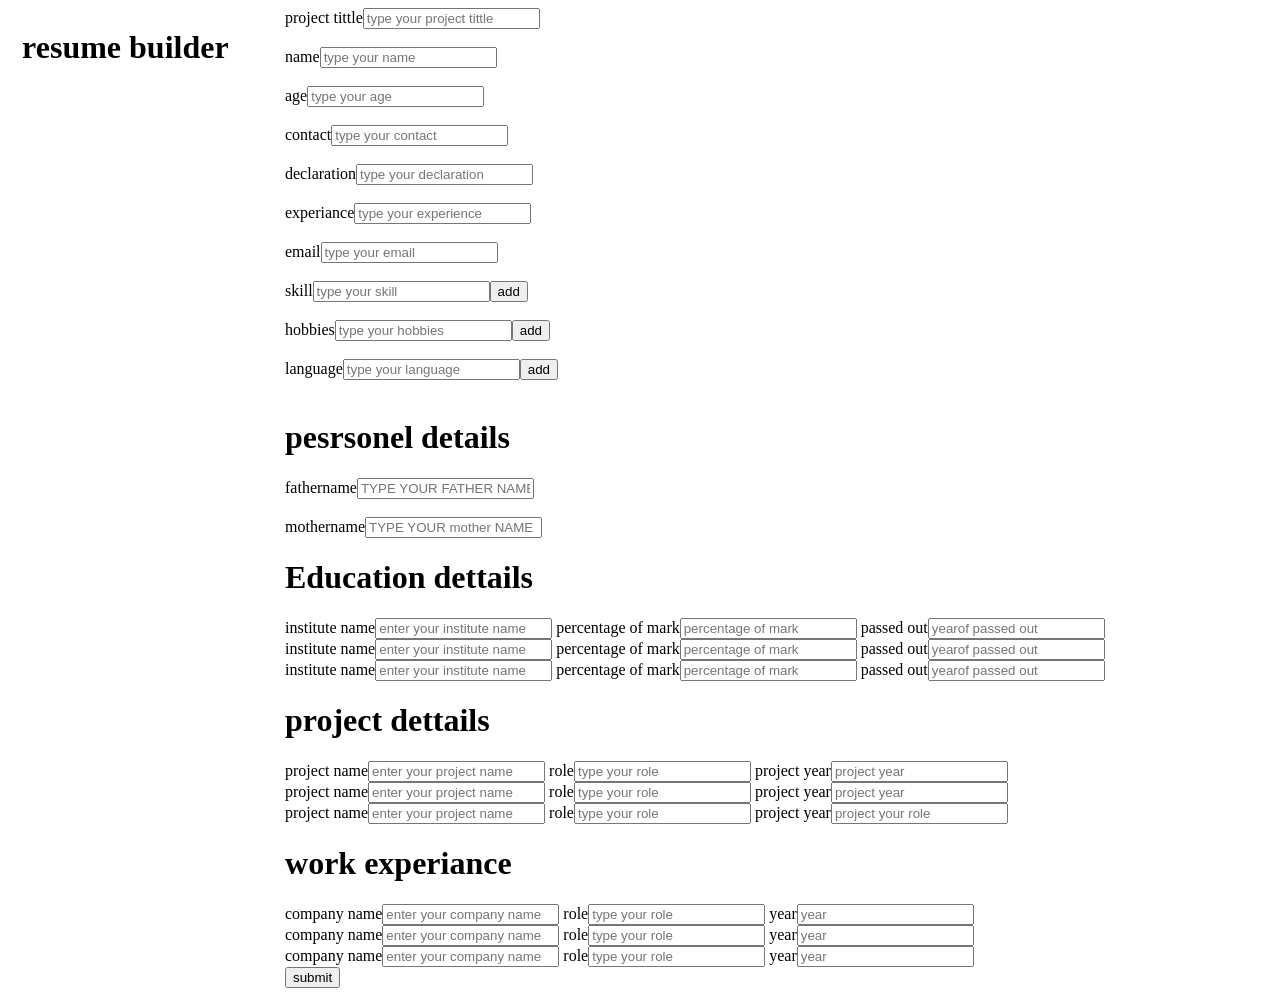
<file: index.html>
<!DOCTYPE html>
<html lang="en">
<head>
    <meta charset="UTF-8">
    <meta name="viewport" content="width=device-width, initial-scale=1.0">
    <title>resume</title>
    <link rel="stylesheet" href="resumeporactice.css">
    <script type="text/javascript" src="resumepractice.js"></script>
</head>
<body>
    <div class="resume">
        <h1>resume builder</h1>
        <div class="main">
        </div>
        <div class="form">
            <form class="register">
                <label>project tittle</label><input type="text" placeholder="type your project tittle" onkeyup="box1(this,'project_tittle')"/><br><br>
                <label>name</label><input type="text" placeholder="type your name" onkeyup="box1(this,'name')"/><br><br>
                <label>age</label><input type="number" placeholder="type your age" onkeyup="box1(this,'age')"/><br><br>
                <label>contact</label><input type="number" placeholder="type your contact" onkeyup="box1(this,'contact')"/><br><br>
                <label>declaration</label><input type="text" placeholder="type your declaration" onkeyup="box1(this,'declaration')"/><br><br>
                <label>experiance</label><input type="text" placeholder="type your experience" onkeyup="box1(this,'experience')"/><br><br>
                <label>email</label><input type="text" placeholder="type your email" onkeyup="box1(this,'email')"/><br><br>
                <label>skill</label><input type="text" placeholder="type your skill" id="skill"/><button type="button" onclick="skills('skills','skill')">add</button><br><br>
                <label>hobbies</label><input type="text" placeholder="type your hobbies" id="hobby"/><button type="button" onclick="skills('hobbies','hobby')">add</button><br><br>
                <label>language</label><input type="text" placeholder="type your language" id="language"/><button type="button" onclick="skills('languages','language')">add</button><br><br>


            <h1>pesrsonel details</h1>  
                <label>fathername</label><input type="text" placeholder="TYPE YOUR FATHER NAME" onkeyup="box1(this,'fathername','personel_details')"><br><br>
                <label>mothername</label><input type="text" placeholder="TYPE YOUR mother NAME" onkeyup="box1(this,'mother_name','personel_details')">
                <h1>Education dettails</h1>
                <div class="education">
                    <label>institute name</label><input type="text" placeholder="enter your institute name" onkeyup="box1(this,'education',false,0,'institute_name')">
                    <label>percentage of mark</label><input type="number" placeholder="percentage of mark" onkeyup="box1(this,'education',false,0,'percentage')">
                    <label>passed out</label><input type="number" placeholder="yearof passed out" onkeyup="box1(this,'education',false,0,'year')">

                </div>
                <div class="education">
                    <label>institute name</label><input type="text" placeholder="enter your institute name" onkeyup="box1(this,'education',false,1,'institute_name')">
                    <label>percentage of mark</label><input type="number" placeholder="percentage of mark" onkeyup="box1(this,'education',false,1,'percentage')">
                    <label>passed out</label><input type="number" placeholder="yearof passed out" onkeyup="box1(this,'education',false,1,'year')">

                </div>
                <div class="education">
                    <label>institute name</label><input type="text" placeholder="enter your institute name" onkeyup="box1(this,'education',false,2,'institute_name')">
                    <label>percentage of mark</label><input type="number" placeholder="percentage of mark" onkeyup="box1(this,'education',false,2,'percentage')">
                    <label>passed out</label><input type="number" placeholder="yearof passed out" onkeyup="box1(this,'education',false,2,'year')">

                </div>

                <h1>project dettails</h1>
                <div class="project">
                    <label>project name</label><input type="text" placeholder="enter your project name" onkeyup="box1(this,'project',false,0,'tittle')">
                   <label>role</label><input type="text" placeholder="type your role" onkeyup="box1(this,'project',false,0,'role')">
                    <label>project year</label><input type="number" placeholder="project year" onkeyup="box1(this,'project',false,0,'year')">

                </div>
                <div class="project">
                    <label>project name</label><input type="text" placeholder="enter your project name" onkeyup="box1(this,'project',false,1,'tittle')">
                    <label>role</label><input type="text" placeholder="type your role" onkeyup="box1(this,'project',false,1,'role')">
                    <label>project year</label><input type="number" placeholder="project year" onkeyup="box1(this,'project',false,1,'year')">

                </div>
                <div class="project">
                    <label>project name</label><input type="text" placeholder="enter your project name" onkeyup="box1(this,'project',false,2,'tittle')">
                    <label>role</label><input type="text" placeholder="type your role" onkeyup="box1(this,'project',false,2,'role')">
                    <label>project year</label><input type="number" placeholder="project your role" onkeyup="box1(this,'project',false,2,'year')">

                </div>

                <h1>work experiance</h1>
                <div class="experiance">
                    <label>company name</label><input type="text" placeholder="enter your company name" onkeyup="box1(this,'experiance',false,0,'company_name')">
                   <label>role</label><input type="text" placeholder="type your role" onkeyup="box1(this,'experiance',false,0,'jobrole')">
                    <label>year</label><input type="number" placeholder="year" onkeyup="box1(this,'experiance',false,0,'year')">

                </div>
                <div class="experiance">
                    <label>company name</label><input type="text" placeholder="enter your company name" onkeyup="box1(this,'experiance',false,1,'company_name')">
                    <label>role</label><input type="text" placeholder="type your role" onkeyup="box1(this,'experiance',false,1,'jobrole')">
                    <label>year</label><input type="number" placeholder="year" onkeyup="box1(this,'experiance',false,1,'year')">

                </div>
                <div class="experiance">
                    <label>company name</label><input type="text" placeholder="enter your company name" onkeyup="box1(this,'experiance',false,2,'company_name')">
                    <label>role</label><input type="text" placeholder="type your role" onkeyup="box1(this,'experiance',false,2,'jobrole')">
                    <label>year</label><input type="number" placeholder="year" onkeyup="box1(this,'experiance',false,2,'year')">

                </div>
                <button type="button" onclick="saveresume()">submit</button>
            </form>
            
            

        </div>
        <div class="codereview">
            <pre id="review">
                
            </pre>
        </div>
    </div>

    
    
</body>
</html>
</file>
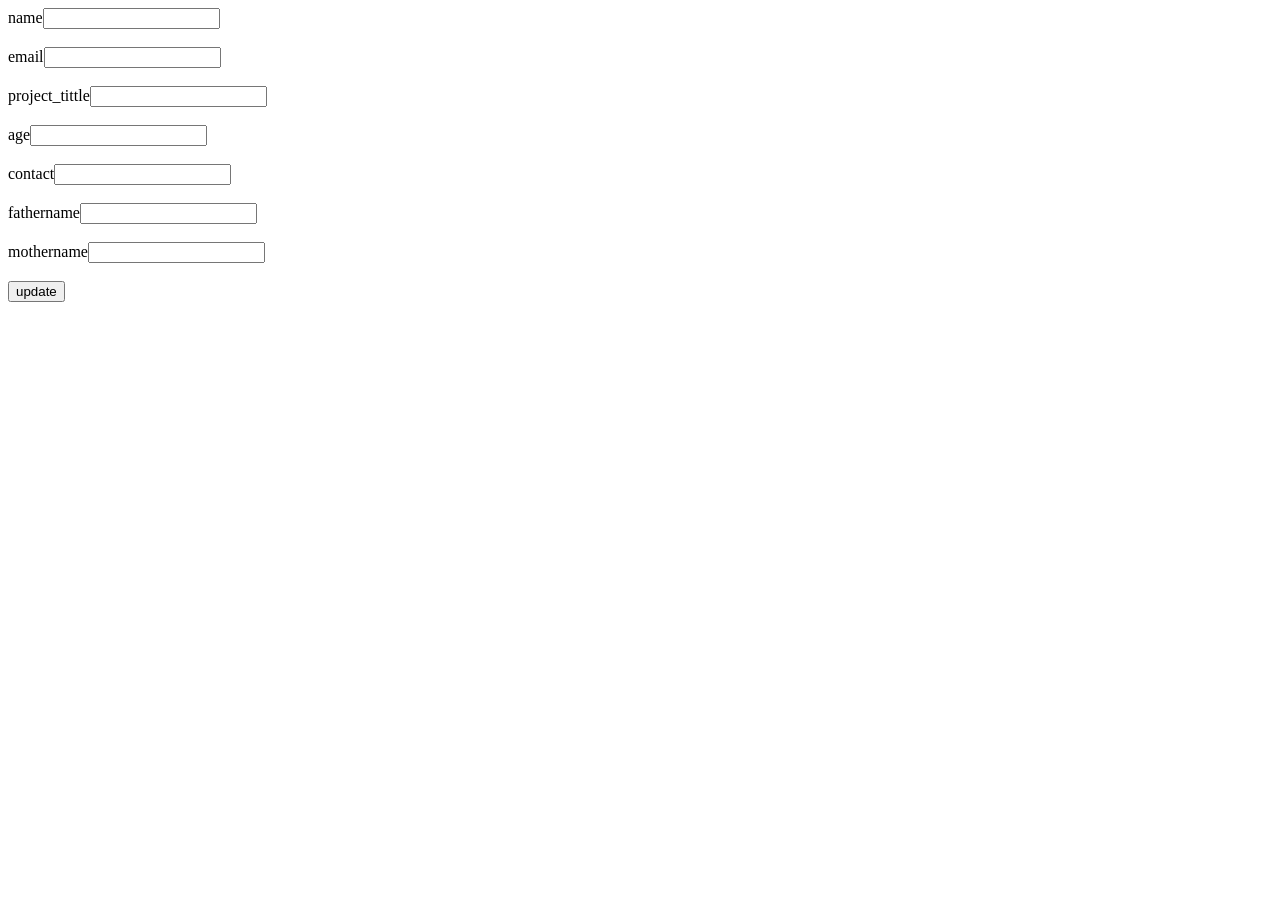
<file: editpractice.html>
<!DOCTYPE html>
<html lang="en">
<head>
    <meta charset="UTF-8">
    <meta name="viewport" content="width=device-width, initial-scale=1.0">
    <title>edit page</title>
    <script type="text/javascript" src="resumepractice.js"></script>

</head>
<body>
    <label>name</label><input type="text" id="inputtext"><br><br>
    <label>email</label><input type="text" id="emails"><br><br>
    <label>project_tittle</label><input type="text" id="project_tittles"><br><br>
    <label>age</label><input type="text" id="ages"><br><br>
    <label>contact</label><input type="text" id="contacts"><br><br>
    <label>fathername</label><input type="text" id="fathername_"><br><br>
    <label>mothername</label><input type="text" id="mothername_"><br><br>

  <button type="button" onclick="update()">update</button>
    <script>
        editupdate()
    </script>
</body>
</html>
</file>
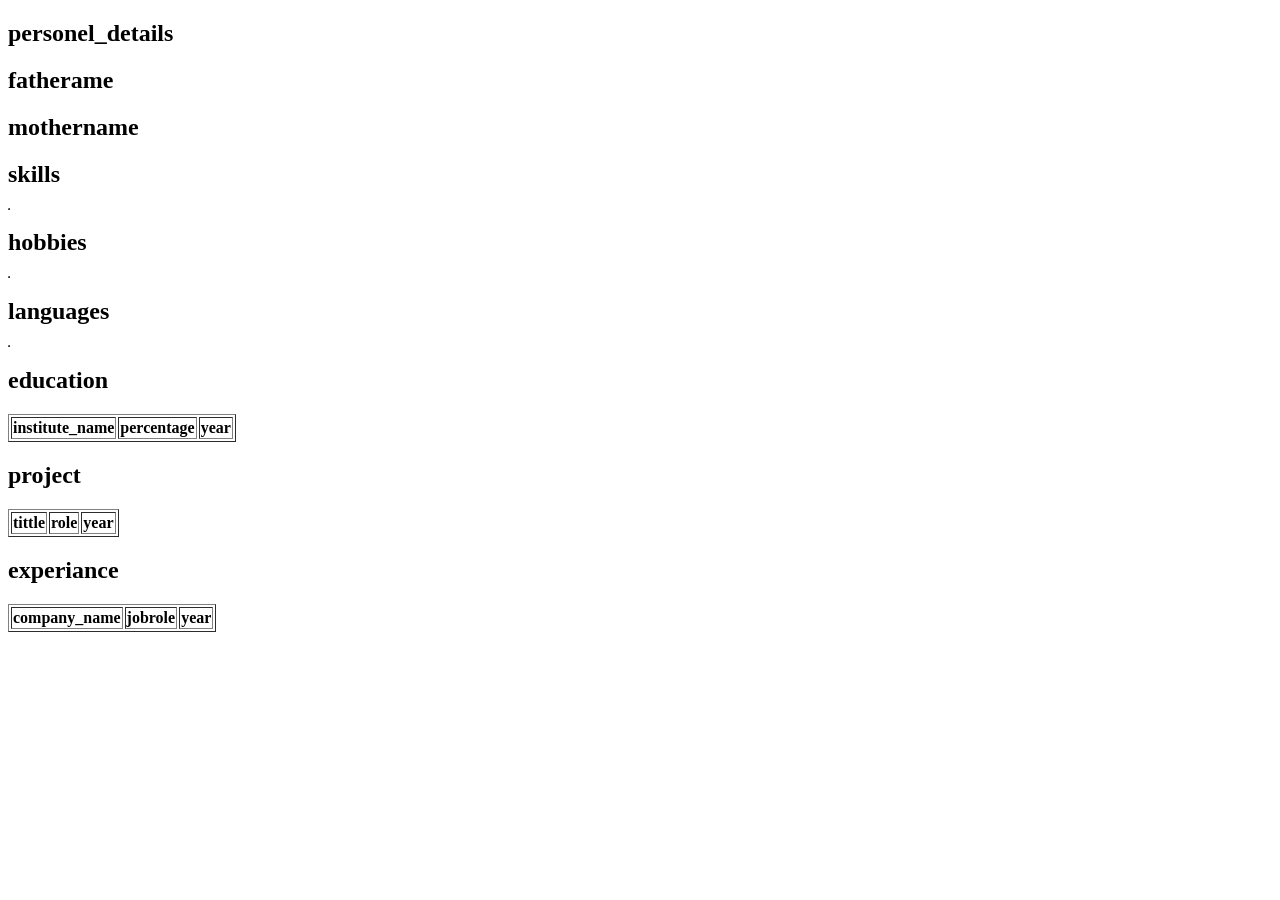
<file: viewpractice.html>
<!DOCTYPE html>
<html lang="en">
<head>
    <meta charset="UTF-8">
    <meta name="viewport" content="width=device-width, initial-scale=1.0">
    <title>Document</title>
    <script type="text/javascript" src="resumepractice.js"></script>

</head>
<body>
    <h2 id="tittle1"></h2>
    <h2 id="name1"></h2>
    <h2 id="email1"></h2>
    <h2 id="age1"></h2>
    <h2 id="contact1"></h2>
    <div>
        <h2>personel_details</h2>
        <h2 id="fathername1">fatherame</h2>
        <h2 id="mothername1">mothername</h2>
      </div>

      
    <div class="skills2">
        <h2>skills</h2>
        <table border="1">
          <tbody id="tableskills">
          </tbody>
        </table>
      </div>
  
      <div class="hobbies2">
        <h2>hobbies</h2>
        <table border="1">
          <tbody id="tablehobbies">
          </tbody>
        </table>
      </div>
  
      <div class="languages2">
        <h2>languages</h2>
        <table border="1">
          <tbody id="tablelanguages">
          </tbody>
        </table>
      </div>

      <h2>education</h2>
      <table border="1">
            <thead>
              <th>institute_name</th>
              <th>percentage</th>
              <th>year</th>
            </thead>
            <tbody id="educationbody">
  
            </tbody>
      </table>
  
      <h2>project</h2>
      <table border="1">
            <thead>
              <th>tittle</th>
              <th>role</th>
              <th>year</th>
            </thead>
            <tbody id="projectbody">
  
            </tbody>
      </table>
  
      <h2>experiance</h2>
      <table border="1">
            <thead>
              <th>company_name</th>
              <th>jobrole</th>
              <th>year</th>
            </thead>
            <tbody id="experiancebody">
  
            </tbody>
      </table>
      
    <script>
        view()
    </script>
</body>
</html>
</file>
<file: resumeporactice.css>
.resume{
    display: flex;
    justify-content:space-around;
}
</file>
